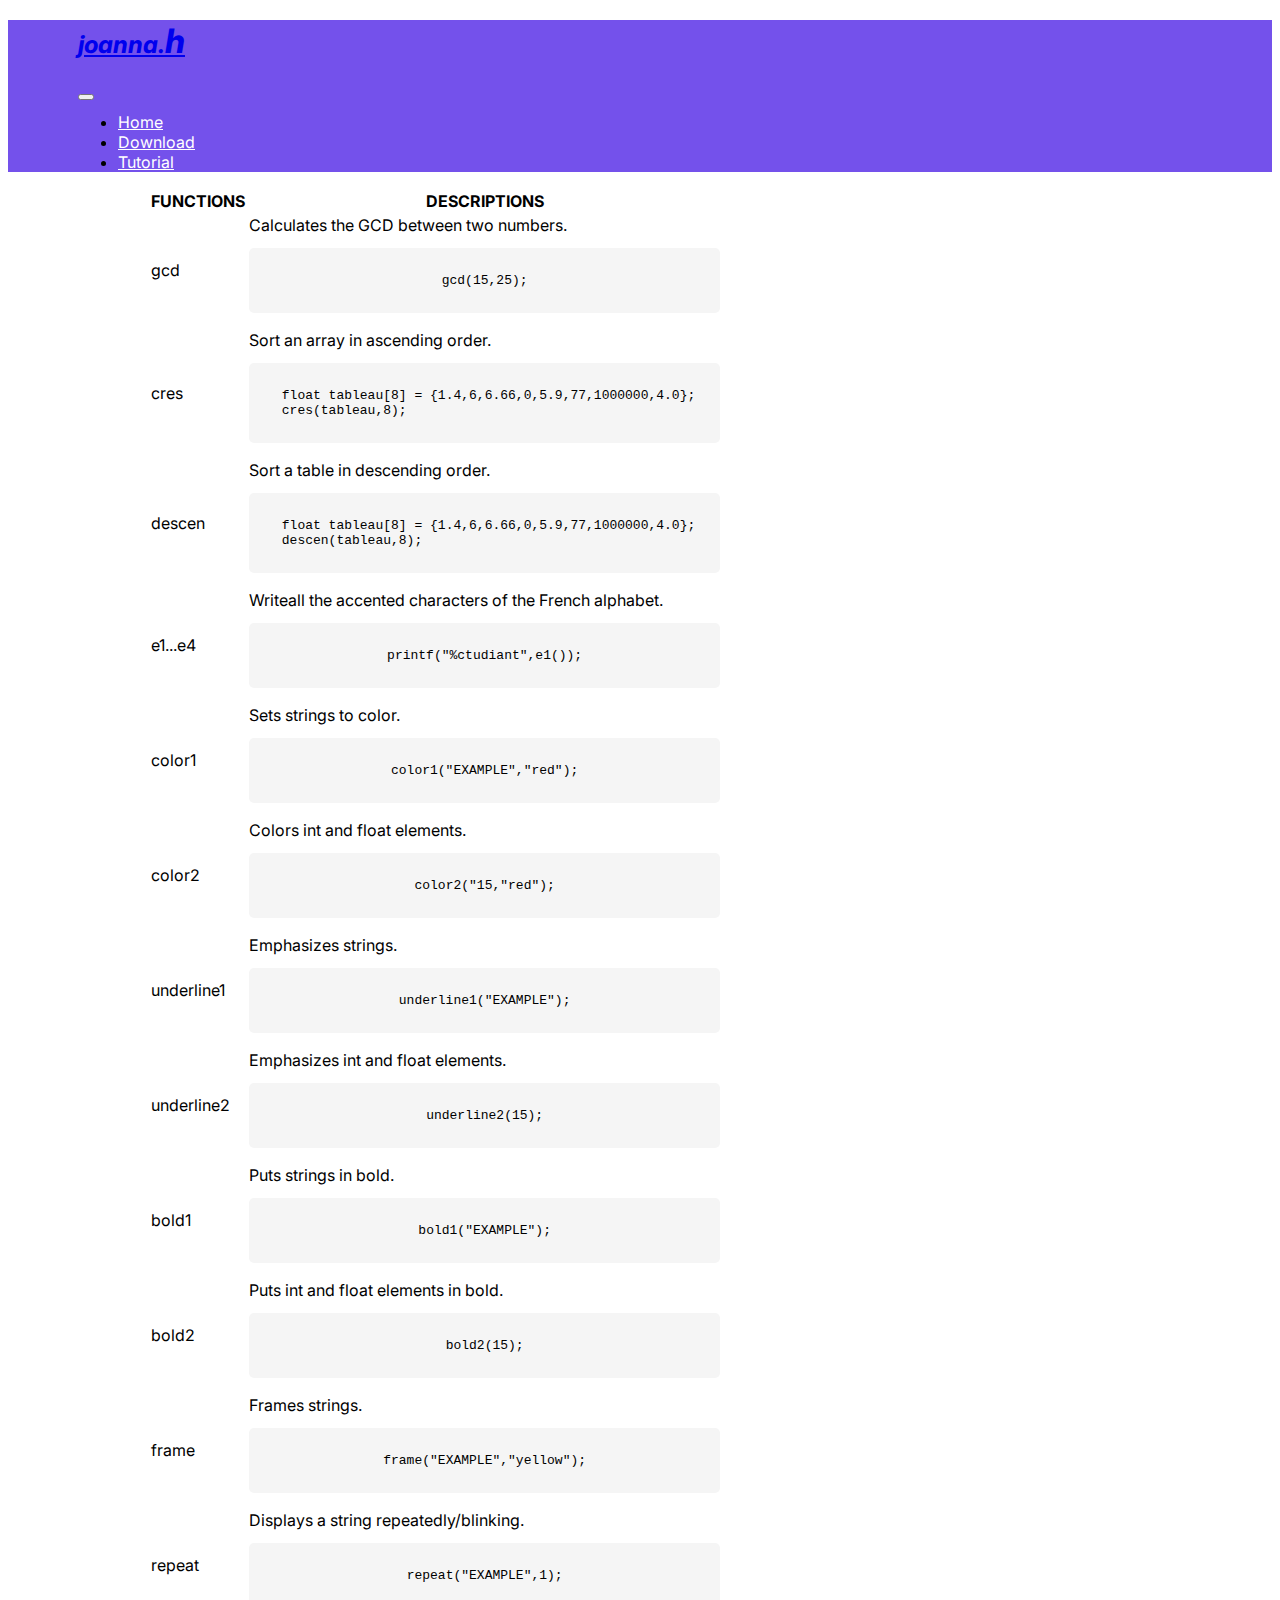
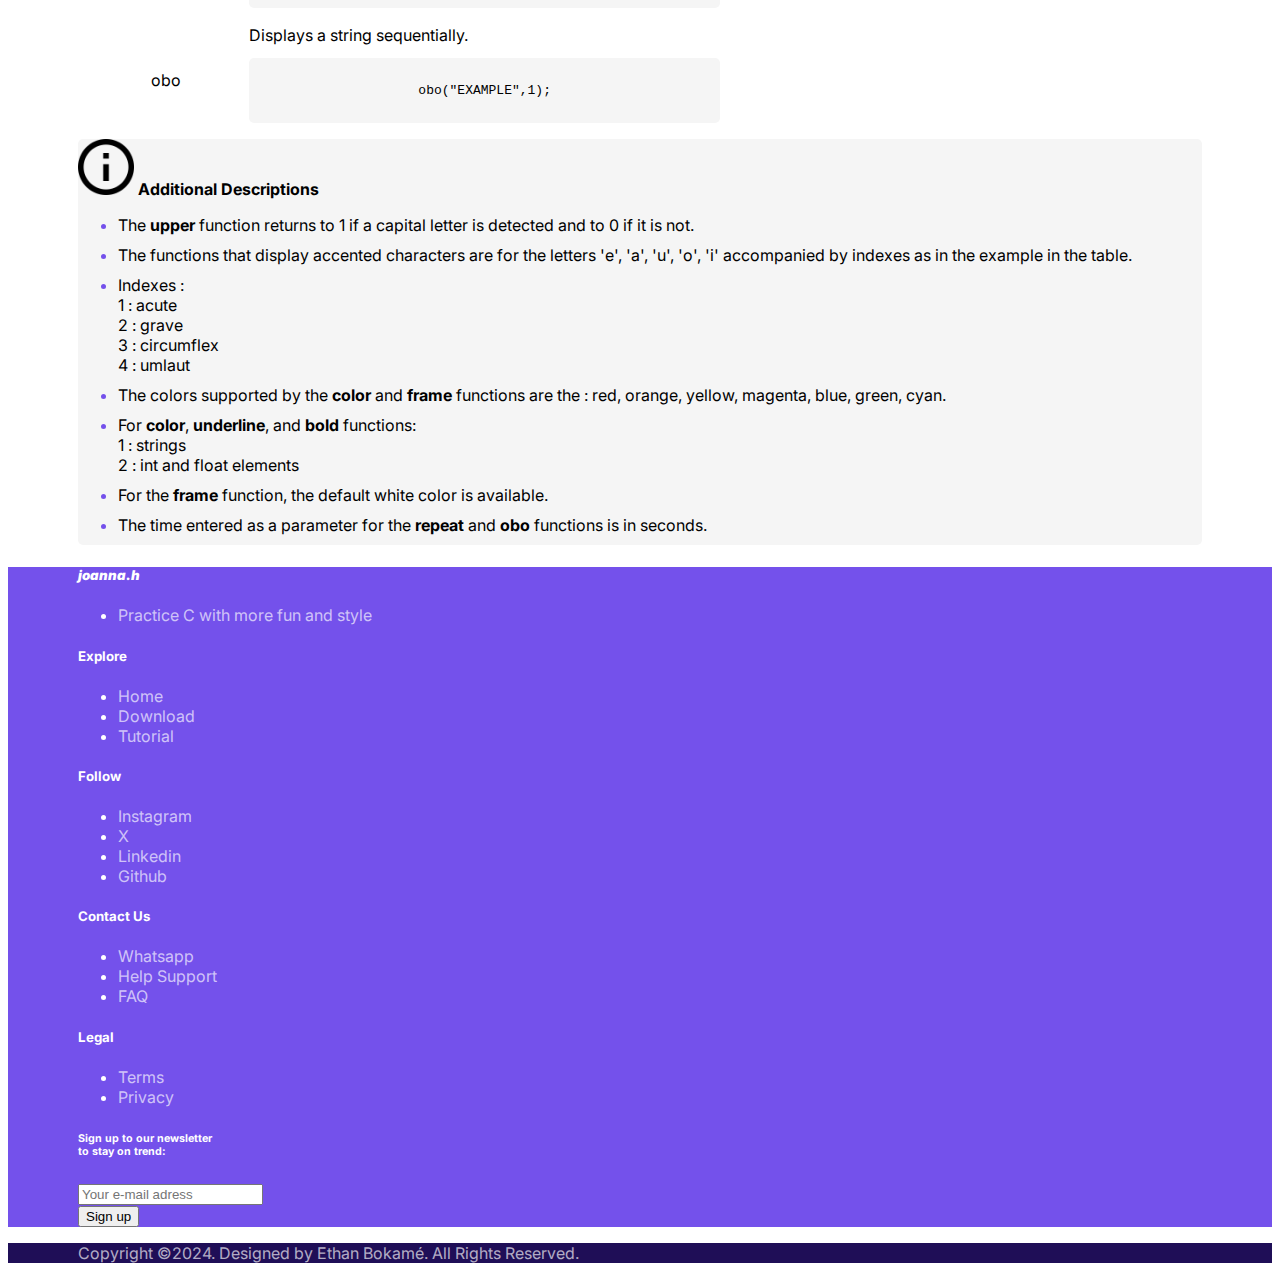
<file: index.html>
<!doctype html>

<html lang="fr">

    <head>
        
        <title>Joanna.h</title>  <!-- Titre du site -->
        
        <link rel="stylesheet" href="jo_lib.css">  <!-- Lien du css -->
        
        <link rel="icon" href="8665457_j_alphabet_icon (1).png">  <!--Icône du site-->
        
        <link rel="preconnect" href="https://fonts.googleapis.com">  <!-- Lien pour la police -->
        <link rel="preconnect" href="https://fonts.gstatic.com" crossorigin>
        <link href="https://fonts.googleapis.com/css2?family=Inter:wght@100..900&display=swap" rel="stylesheet">
        
        <meta charset="utf-8" />  <!-- Pour les accents -->
        <meta
        
            name="viewport"
            content="width=device-width, initial-scale=1, shrink-to-fit=no"
        />  <!-- Pour la compatibilité avec mobile -->
        
        <!-- Bootstrap CSS v5.2.1 -->
        <link
            href="https://cdn.jsdelivr.net/npm/bootstrap@5.3.2/dist/css/bootstrap.min.css"
            rel="stylesheet"
            integrity="sha384-T3c6CoIi6uLrA9TneNEoa7RxnatzjcDSCmG1MXxSR1GAsXEV/Dwwykc2MPK8M2HN"
            crossorigin="anonymous"
        />
    
    </head>
    
    
    
    <body>
    
    
        <header>
            
            <nav class="navbar navbar-expand-lg navbar-dark">  <!-- NAVBAR -->
            
                <div class="container">
                
                    <h2><a class="navbar-brand fs-3 " href="index.html">joanna.<span class="h">h</span></a></h2>
                    
                    <button
                        class="navbar-toggler d-lg-none"
                        type="button"
                        data-bs-toggle="collapse"
                        data-bs-target="#collapsibleNavId"
                        aria-controls="collapsibleNavId"
                        aria-expanded="false"
                        aria-label="Toggle navigation"
                    >
                        <span class="navbar-toggler-icon"></span>
                    </button>
                    
                    <div class="collapse navbar-collapse" id="collapsibleNavId">
                    
                        <ul class="navbar-nav ms-auto mt-2 ">
                        
                            <li class="nav-item">
                                <a class="nav-link link ms-4" href="index.html">Home</a>
                            <li class="nav-item">
                                <a class="nav-link link ms-4" href="download.html">Download</a>
                            </li>
                            </li>
                            <li class="nav-item">
                                <a class="nav-link link ms-4" href="download.html">Tutorial</a>
                            </li>
                        
                        </ul>
                    
                    </div>
                
                </div>
            
            </nav>  <!-- NAVBAR -->
            
        </header>
        
        
        <main>
            <div class="container px-0 my-5">
                <div class="row gx-5">
                  <div class="col">
                   <div class=""><div class="container">
                    <div class="table-responsive ">
                    
                        <table class="table ">  <!--TABLE-->
                            <thead>
                                <tr class="border">
                                    <th>FUNCTIONS</th>
                                    <th class="border"><center>DESCRIPTIONS</center></th>
                                </tr>
                            </thead>
                            
                            <tbody>
                            
                                
                                <tr>
                                    <td class="border" valign="middle">gcd</td>
                                    <td class="border">Calculates the GCD between two numbers.<br>
                                        <pre class="prinpre"><center>gcd(15,25);</center></pre>
                                    </td>
                                </tr>
                                
                                <tr>
                                    <td class="border" valign="middle">cres</td>
                                    <td class="border">Sort an array in ascending order.
                                        <pre class="prinpre"> float tableau[8] = {1.4,6,6.66,0,5.9,77,1000000,4.0};<br> cres(tableau,8);</pre>
                                    </td>
                                </tr>
                                
                                <tr>
                                    <td class="border" valign="middle">descen</td>
                                    <td class="border">	Sort a table in descending order.
                                        <pre class="prinpre"> float tableau[8] = {1.4,6,6.66,0,5.9,77,1000000,4.0};<br> descen(tableau,8);</pre>
                                    </td>
                                </tr>
                                
                                <tr>
                                    <td class="border" valign="middle">e1...e4</td>
                                    <td class="border">Writeall the accented characters of the French alphabet.
                                        <pre class="prinpre"><center>printf("%ctudiant",e1());</center></pre>
                                    </td>
                                </tr>
                                
                                <tr>
                                    <td class="border" valign="middle">color1</td>
                                    <td class="border">Sets strings to color.
                                        <pre class="prinpre"><center>color1("EXAMPLE","red");</center></pre>
                                    </td>
                                </tr>

                                <tr>
                                    <td class="border" valign="middle">color2</td>
                                    <td class="border">Colors int and float elements.
                                        <pre class="prinpre"><center>color2("15,"red");</center></pre>
                                    </td>
                                </tr>
                                
                                <tr>
                                    <td class="border" valign="middle">underline1</td>
                                    <td class="border">	Emphasizes strings.
                                        <pre class="prinpre"><center>underline1("EXAMPLE");</center></pre>
                                    </td>
                                </tr>
                                
                                <tr>
                                    <td class="border" valign="middle">underline2</td>
                                    <td class="border">	Emphasizes int and float elements.
                                        <pre class="prinpre"><center>underline2(15);</center></pre>
                                    </td>
                                </tr>

                                
                                <tr>
                                    <td class="border" valign="middle">bold1</td>
                                    <td class="border">	Puts strings in bold.
                                        <pre class="prinpre"><center>bold1("EXAMPLE");</center></pre>
                                    </td>
                                </tr>

                                <tr>
                                    <td class="border" valign="middle">bold2</td>
                                    <td class="border">	Puts int and float elements in bold.
                                        <pre class="prinpre"><center>bold2(15);</center></pre>
                                    </td>
                                </tr>

                                <tr>
                                    <td class="border" valign="middle">frame</td>
                                    <td class="border">	Frames strings.
                                        <pre class="prinpre"><center>frame("EXAMPLE","yellow");</center></pre>
                                    </td>
                                </tr>

                                <tr>
                                    <td class="border" valign="middle">repeat</td>
                                    <td class="border">	Displays a string repeatedly/blinking.
                                        <pre class="prinpre"><center>repeat("EXAMPLE",1);</center></pre>
                                    </td>
                                </tr>
                                
                                <tr>
                                    <td class="border" valign="middle">obo</td>
                                    <td class="border">	Displays a string sequentially.
                                        <pre class="prinpre"><center>obo("EXAMPLE",1);</center></pre>
                                    </td>
                                </tr>
                                
                            </tbody>
                        </table>  <!--TABLE-->
                        
                    </div>
                </div></div>
                  </div>
        
        
                  <div class="col">  <!--CARD OF DESCRIPTION-->
                    <div class="p-3 aaa">        <div class="descriptionplus">
            <img class="information" src="round-info-button.png" alt="information">
            <b class="add">Additional Descriptions</b>
            <ul>
                <li clas="mark">
                    The <b>upper</b> function returns to 1 if a capital letter is detected and to 0 if it is not.
                </li>
                <li>
                    The functions that display accented characters are for the letters 'e', 'a', 'u', 'o', 'i' accompanied by indexes as in the example in the table.
                </li>
                <li>
                    Indexes :<br>1 : acute<br>2 : grave<br>3 : circumflex<br>4 : umlaut
                </li>
                <li>
                    The colors supported by the <b>color</b> and <b>frame</b> functions are the : red, orange, yellow, magenta, blue, green, cyan.
                </li>
                <li>
                    For <b>color</b>, <b>underline</b>, and <b>bold</b> functions: <br>
                    1 : strings <br>
                    2 : int and float elements
                </li>
                <li>
                    For the <b>frame</b> function, the default white color is available.
                </li>
                <li>
                    The time entered as a parameter for the <b>repeat</b> and <b>obo</b> functions is in seconds.
                </li>
            </ul>
        </div>
    </div></div>
                  </div>
                </div>
              </div>  <!--CARD OF DESCIPTION-->
        
        
        </main>
        <footer class="footer mt-auto py-5">
            <div class="container">
                <div class="row">
                    
                    <div class="col-md-2">
                        <h5><i><b class="joa">joanna.h</b></i></h5>
                        <ul class="list-unstyled text-small">
                            <li><a class="link-foot joa" href="#">Practice C with
                                more fun and style</a></li>
                        </ul>
                    </div>
                    
                    <div class="col-md-2">
                        <h5>Explore</h5>
                        <ul class="list-unstyled text-small">
                            <li><a class="link-foot" href="index.html">Home</a></li>
                            <li><a class="link-foot" href="download.html">Download</a></li>
                            <li><a class="link-foot" href="download.html">Tutorial</a></li>
                        </ul>
                    </div>
                    
                    <div class="col-md-2">
                        <h5>Follow</h5>
                        <ul class="list-unstyled text-small">
                            <li><a class="link-foot" href="#">Instagram</a></li>
                            <li><a class="link-foot" href="#">X</a></li>
                            <li><a class="link-foot" href="#">Linkedin</a></li>
                            <li><a class="link-foot" href="#">Github</a></li>
                        </ul>
                    </div>
                    <!-- Section 4 -->
                    <div class="col-md-2">
                        <h5>Contact Us</h5>
                        <ul class="list-unstyled text-small">
                            <li><a class="link-foot" href="#">Whatsapp</a></li>
                            <li><a class="link-foot" href="#">Help Support</a></li>
                            <li><a class="link-foot" href="#">FAQ</a></li>
                        </ul>
                    </div>
                    <!-- Section 5 -->
                    <div class="col-md-2">
                        <h5>Legal</h5>
                        <ul class="list-unstyled text-small">
                            <li><a class="link-foot" href="#">Terms</a></li>
                            <li><a class="link-foot" href="#">Privacy</a></li>
                        </ul>
                    </div>
                    
                    <!-- Section pour l'inscription d'e-mails -->
                    <div class="col-md-2">
                        
                        <h6>Sign up to our newsletter<br>to stay on trend:</h6>
                        
                        <form class="form-inline" action="https://api.web3forms.com/submit" method="POST" >
                            
                            <input type="hidden" name="access_key" value="194dfa25-ad2c-49b2-a0d4-ac3057799d6d">  <!-- Access key -->
                            
                            <div class="form-group mb-2">
                
                                <input type="email" class="form-control" name="email" placeholder="Your e-mail adress">
                                
                            </div>
                            
                            <button type="submit" class="btn btn-dark mb-2">Sign up</button>
                            
                        </form>
                        
                    </div>
                </div>
            </div>
        </footer>
    
        <!-- Zone de copyright -->
        <div class="container-fluid lastsentence  py-3">
            <div class="container">
                <p class="text-center mb-0">Copyright &copy2024. Designed by Ethan Bokamé. All Rights Reserved.</p>
            </div>
        </div>
        
        <!-- Inclure web3forms -->
        <script src="https://web3forms.com/client/script.js" async defer></script>
        
        <!-- Inclure Bootstrap JS -->
        <script src="https://stackpath.bootstrapcdn.com/bootstrap/4.5.2/js/bootstrap.min.js"></script>
    
        <!-- Inclure Bootstrap JS -->
        <script src="https://stackpath.bootstrapcdn.com/bootstrap/4.5.2/js/bootstrap.min.js"></script>
        
    </body>
    
        <!-- Bootstrap JavaScript Libraries -->
        <script
        src="https://cdn.jsdelivr.net/npm/@popperjs/core@2.11.8/dist/umd/popper.min.js"
        integrity="sha384-I7E8VVD/ismYTF4hNIPjVp/Zjvgyol6VFvRkX/vR+Vc4jQkC+hVqc2pM8ODewa9r"
        crossorigin="anonymous"
    ></script>

    <script
        src="https://cdn.jsdelivr.net/npm/bootstrap@5.3.2/dist/js/bootstrap.min.js"
        integrity="sha384-BBtl+eGJRgqQAUMxJ7pMwbEyER4l1g+O15P+16Ep7Q9Q+zqX6gSbd85u4mG4QzX+"
        crossorigin="anonymous"
    ></script>
    
    </body>
    
</html>
</file>
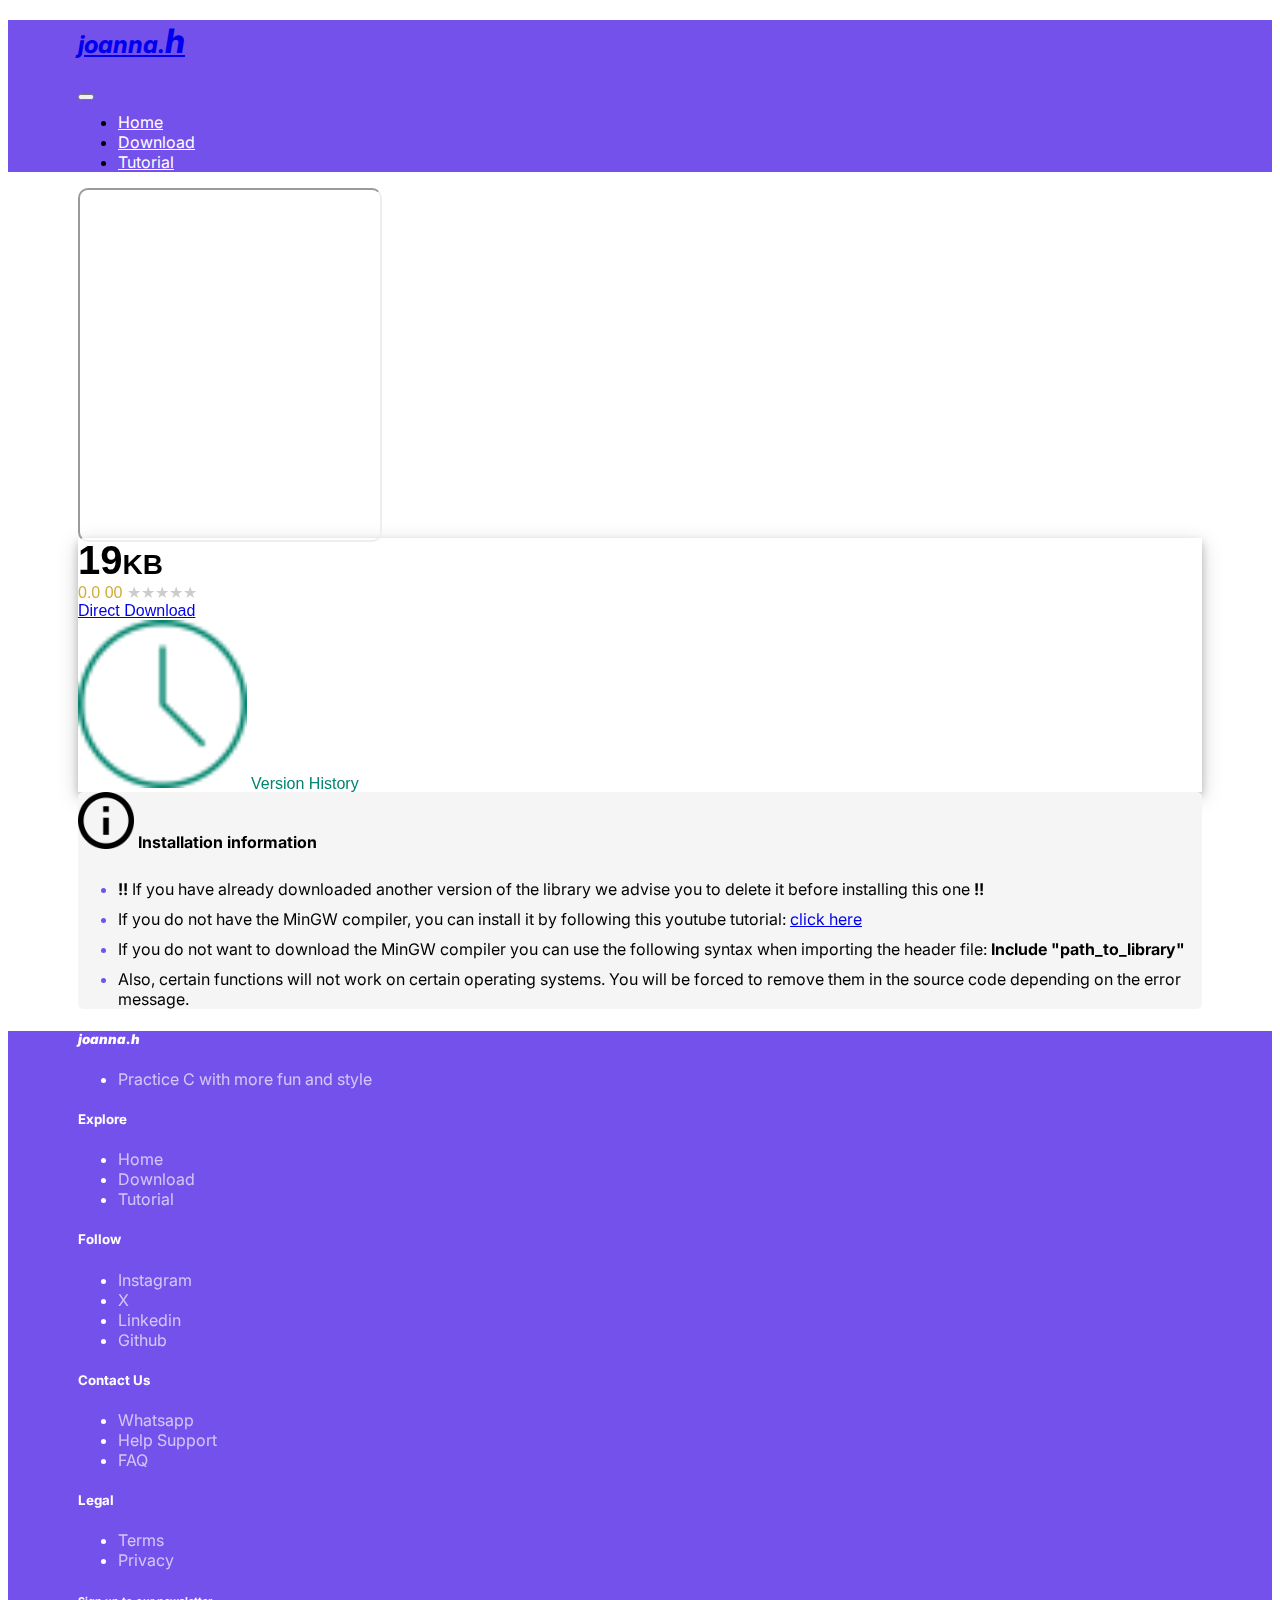
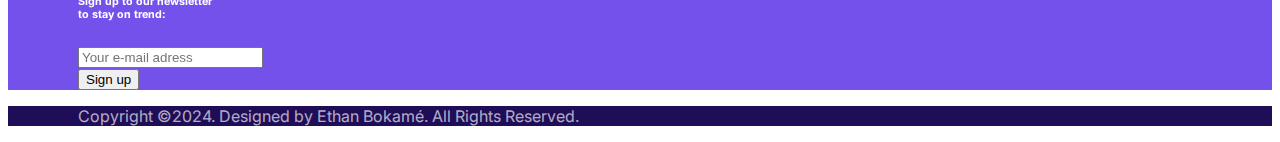
<file: download.html>
<!DOCTYPE html>

<html lang="fr">

<!doctype html>

<html lang="fr">

    <head>
        
        <title>Joanna.h</title>  <!-- Titre du site -->
        
        <link rel="stylesheet" href="download.css">  <!-- Lien du css -->
        
        <link rel="icon" href="8665457_j_alphabet_icon (1).png">  <!--Icône du site-->
        
        <link rel="preconnect" href="https://fonts.googleapis.com">  <!-- Lien pour la police -->
        <link rel="preconnect" href="https://fonts.gstatic.com" crossorigin>
        <link href="https://fonts.googleapis.com/css2?family=Inter:wght@100..900&display=swap" rel="stylesheet">
        
        <meta charset="utf-8" />  <!-- Pour les accents -->
        <meta
        
            name="viewport"
            content="width=device-width, initial-scale=1, shrink-to-fit=no"
        />  <!-- Pour la compatibilité avec mobile -->
        
        <!-- Bootstrap CSS v5.2.1 -->
        <link
            href="https://cdn.jsdelivr.net/npm/bootstrap@5.3.2/dist/css/bootstrap.min.css"
            rel="stylesheet"
            integrity="sha384-T3c6CoIi6uLrA9TneNEoa7RxnatzjcDSCmG1MXxSR1GAsXEV/Dwwykc2MPK8M2HN"
            crossorigin="anonymous"
        />
    
    </head>



<body>
    
    
    <nav class="navbar navbar-expand-lg navbar-dark">  <!-- NAVBAR -->
            
        <div class="container">
        
            <h2><a class="navbar-brand fs-3 " href="index.html">joanna.<span class="h">h</span></a></h2>
            
            <button
                class="navbar-toggler d-lg-none"
                type="button"
                data-bs-toggle="collapse"
                data-bs-target="#collapsibleNavId"
                aria-controls="collapsibleNavId"
                aria-expanded="false"
                aria-label="Toggle navigation"
            >
                <span class="navbar-toggler-icon"></span>
            </button>
            
            <div class="collapse navbar-collapse" id="collapsibleNavId">
            
                <ul class="navbar-nav ms-auto mt-2 ">
                
                    <li class="nav-item">
                        <a class="nav-link link ms-4" href="index.html">Home</a>
                    <li class="nav-item">
                        <a class="nav-link link ms-4" href="download.html">Download</a>
                    </li>
                    </li>
                    <li class="nav-item">
                        <a class="nav-link link ms-4" href="download.html">Tutorial</a>
                    </li>
                
                </ul>
            
            </div>
        
        </div>
    
    </nav>  <!-- NAVBAR -->
    
    
    <div class="my-5 container">
        <div class="row">
            <div class="col-md-6 my-4">
                <div class="card video-card " style="border-radius: 10px; height: 350px;">
                    <iframe id="youtube-player" class="embed-responsive-item" style="border-radius: 10px; height: 350px;" src="https://www.youtube.com/embed/4jubeaacsQM" allowfullscreen></iframe>
                </div>
            </div>
            <div class="col-md-6">
                <div class="card content-card my-4 mx-5 pb-1">
                    <div class="card-body d-flex flex-column justify-content-center align-items-center ">
                        <div class="content-item "><span class="size">19<span class="kb">KB</span></span></div>
                        <div class="content-item pb-2"> <span class="note ">0.0 00</span> 
                            <span class="star fs-4">★</span><span class="star fs-4">★</span><span class="star fs-4">★</span><span class="star fs-4">★</span><span class="star fs-4">★</span>
                        </div>
                        <div class="content-item pb-3"><a class="btn btn-dark px-5 py-3" href="https://drive.google.com/uc?export=download&id=1egh5kOGYIjfXOYhj7rN_wJUd0116wejS">Direct Download</a></div>
                        <div class="content-item pb-2  ps-4">
                            <img class="clock pb-1" src="3030703_clock_history_story_time_icon.png" alt="clock">
                            <a class="version" href="#">Version History</a></div>
                        </div>
                    </div>

                    <div class="col">  <!--CARD OF DESCRIPTION-->
                        <div class="p-3 aaa mx-5 my-5">        <div class="descriptionplus">
                <img class="information" src="round-info-button.png" alt="information">
                <b class="add">Installation information</b>
                <ul>
                    <li>
                        <b>!!</b> If you have already downloaded another version of the library we advise you to delete it before installing this one <b>!!</b>
                    </li>
                    <li clas="mark">
                        If you do not have the MinGW compiler, you can install it by following this youtube tutorial: <a href="https://youtu.be/OefohYJVtfU?si=HLD_byHZbK_96wFn" target="_blank" rel="noopener noreferrer">click here</a>
                    </li>
                    <li>
                        If you do not want to download the MinGW compiler you can use the following syntax when importing the header file: <b>Include "path_to_library"</b>
                    </li>
                    <li>
                        Also, certain functions will not work on certain operating systems. You will be forced to remove them in the source code depending on the error message.
                    </li>
                </ul>
            </div>
        </div></div>
                      </div>
                    </div>
                  </div>  <!--CARD OF DESCIPTION-->
                </div>


            </div>

                </div>
            </div>
        </div>
        
    </div>






    
    
    
    <footer class="footer mt-auto py-5">
        <div class="container">
            <div class="row">
                
                <div class="col-md-2">
                    <h5><i><b class="joa">joanna.h</b></i></h5>
                    <ul class="list-unstyled text-small">
                        <li><a class="link-foot joa" href="#">Practice C with
                            more fun and style</a></li>
                    </ul>
                </div>
                
                <div class="col-md-2">
                    <h5>Explore</h5>
                    <ul class="list-unstyled text-small">
                        <li><a class="link-foot" href="index.html">Home</a></li>
                        <li><a class="link-foot" href="download.html">Download</a></li>
                        <li><a class="link-foot" href="download.html">Tutorial</a></li>
                    </ul>
                </div>
                
                <div class="col-md-2">
                    <h5>Follow</h5>
                    <ul class="list-unstyled text-small">
                        <li><a class="link-foot" href="#">Instagram</a></li>
                        <li><a class="link-foot" href="#">X</a></li>
                        <li><a class="link-foot" href="#">Linkedin</a></li>
                        <li><a class="link-foot" href="#">Github</a></li>
                    </ul>
                </div>
                <!-- Section 4 -->
                <div class="col-md-2">
                    <h5>Contact Us</h5>
                    <ul class="list-unstyled text-small">
                        <li><a class="link-foot" href="#">Whatsapp</a></li>
                        <li><a class="link-foot" href="#">Help Support</a></li>
                        <li><a class="link-foot" href="#">FAQ</a></li>
                    </ul>
                </div>
                <!-- Section 5 -->
                <div class="col-md-2">
                    <h5>Legal</h5>
                    <ul class="list-unstyled text-small">
                        <li><a class="link-foot" href="#">Terms</a></li>
                        <li><a class="link-foot" href="#">Privacy</a></li>
                    </ul>
                </div>
                <!-- Section pour l'inscription d'e-mails -->
                <!-- Section pour l'inscription d'e-mails -->
                <div class="col-md-2">
                        
                    <h6>Sign up to our newsletter<br>to stay on trend:</h6>
                        
                    <form class="form-inline" action="https://api.web3forms.com/submit" method="POST" >
                            
                        <input type="hidden" name="access_key" value="194dfa25-ad2c-49b2-a0d4-ac3057799d6d">  <!-- Access key -->
                            
                        <div class="form-group mb-2">
                
                            <input type="email" class="form-control" name="email" placeholder="Your e-mail adress">
                                
                        </div>
                            
                        <button type="submit" class="btn btn-dark mb-2">Sign up</button>
                            
                    </form>
                </div>
        </div>
            
    </footer>

    <!-- Zone de copyright -->
    <div class="container-fluid lastsentence  py-3">
        <div class="container">
            <p class="text-center mb-0">Copyright &copy2024. Designed by Ethan Bokamé. All Rights Reserved.</p>
        </div>
    </div>

    <!-- Inclure web3forms -->
    <script src="https://web3forms.com/client/script.js" async defer></script>
    
    <!-- Inclure Bootstrap JS -->
    <script src="https://stackpath.bootstrapcdn.com/bootstrap/4.5.2/js/bootstrap.min.js"></script>

    <!-- Inclure Bootstrap JS -->
    <script src="https://stackpath.bootstrapcdn.com/bootstrap/4.5.2/js/bootstrap.min.js"></script>
</body>
    <!-- Bootstrap JavaScript Libraries -->
    <script
    src="https://cdn.jsdelivr.net/npm/@popperjs/core@2.11.8/dist/umd/popper.min.js"
    integrity="sha384-I7E8VVD/ismYTF4hNIPjVp/Zjvgyol6VFvRkX/vR+Vc4jQkC+hVqc2pM8ODewa9r"
    crossorigin="anonymous"
></script>

<script
    src="https://cdn.jsdelivr.net/npm/bootstrap@5.3.2/dist/js/bootstrap.min.js"
    integrity="sha384-BBtl+eGJRgqQAUMxJ7pMwbEyER4l1g+O15P+16Ep7Q9Q+zqX6gSbd85u4mG4QzX+"
    crossorigin="anonymous"
></script>
    
</body>



</html>
</file>
<file: jo_lib.css>
body {
    font-family: 'Inter', sans-serif !important;
}


.navbar {
    background-color: #7451eb;
}

.container {
    padding: 0 70px;
}

.navbar-brand {
    font-weight: 750;
    font-style: italic;
}

.h {
    font-size: 140%;
}

.navbar-nav {
    margin-top: 11px;
}

.navbar-nav .nav-link {
    color: white;
    transition: 0.3s;
}

.navbar-nav .nav-link:hover {
    color: rgb(249, 176, 42);
    transition: 0.3s;
}

@media (max-width: 575.98px) {
    .navbar-nav  {
        text-align: center;
        padding-right: 10px;
    }

    .navbar-nav .nav-link {
        opacity: 80%;
    }

    .navbar-nav .nav-link:hover {
        color: rgb(223, 222, 222);
        transition: 0.3s;
    }

    .border {
        width: 100%;
    }

    .footer {
        text-align: center;
    }
}

.prinpre {
    border-radius: 5px;
    background-color: #f5f5f5;
    padding: 25px;
    cursor: copy;
}

.aaa {
    background-color: #f5f5f5;
    border-radius: 5px;
}

.descriptionplus ul li {
    padding-bottom: 10px;
}

.descriptionplus ul ::marker {
    color: #7451eb;
}

.footer {
    background-color: #7451eb;
    color: white;
}

.link-foot {
    text-decoration: none;
    color: rgba(255, 255, 255, 0.676);
    transition: 0.3s;
}

.link-foot:hover {
    color: rgb(249, 176, 42);
    transition: 0.3s;
}

.lastsentence {
    background-color: #1f0e57;
    color: rgba(255, 255, 255, 0.676);
}

.information {
    width: 5%;
}
</file>
<file: download.css>
body {
    font-family: 'Inter', sans-serif !important;
}


.navbar {
    background-color: #7451eb;
}

.container {
    padding: 0 70px;
}

.navbar-brand {
    font-weight: 750;
    font-style: italic;
}

.h {
    font-size: 140%;
}

.navbar-nav {
    margin-top: 11px;
}

.navbar-nav .nav-link {
    color: white;
    transition: 0.3s;
}

.navbar-nav .nav-link:hover {
    color: rgb(249, 176, 42);
    transition: 0.3s;
}

@media (max-width: 575.98px) {
    .navbar-nav  {
        text-align: center;
        padding-right: 10px;
    }

    .navbar-nav .nav-link {
        opacity: 80%;
    }

    .navbar-nav .nav-link:hover {
        color: rgb(223, 222, 222);
        transition: 0.3s;
    }

    .border {
        width: 100%;
    }

    .footer {
        text-align: center;
    }

}


.content-card {
    box-shadow: 0 4px 8px 0 rgba(0, 0, 0, 0.2), 0 6px 20px 0 rgba(0, 0, 0, 0.19);
    font-family: -apple-system, BlinkMacSystemFont, Segoe UI, Roboto, Oxygen, Ubuntu, Cantarell, Fira Sans, Droid Sans, Helvetica Neue, sans-serif;
    cursor: pointer;
}

.size {
    font-size: 250%;
    font-weight: 700;
}

.kb {
    font-size: 70%;
}

.note {
    color: #d2ac3b;
    
}

.star {
    color: #CCCCCC;
}

.star:hover {
    color: #FFC107;
}

.version {
    text-decoration: none;
    color: #00856e;
}

.clock {
    width: 15%;
}

.information {
    width: 5%;
}

.aaa {
    background-color: #f5f5f5;
    border-radius: 5px;
}

.descriptionplus ul li {
    padding-top: 10px;
}

.descriptionplus ul ::marker {
    color: #7451eb;
}


.footer {
    background-color: #7451eb;
    color: white;
}

.link-foot {
    text-decoration: none;
    color: rgba(255, 255, 255, 0.676);
    transition: 0.3s;
}

.link-foot:hover {
    color: rgb(249, 176, 42);
    transition: 0.3s;
}

.lastsentence {
    background-color: #1f0e57;
    color: rgba(255, 255, 255, 0.676);
}
</file>
